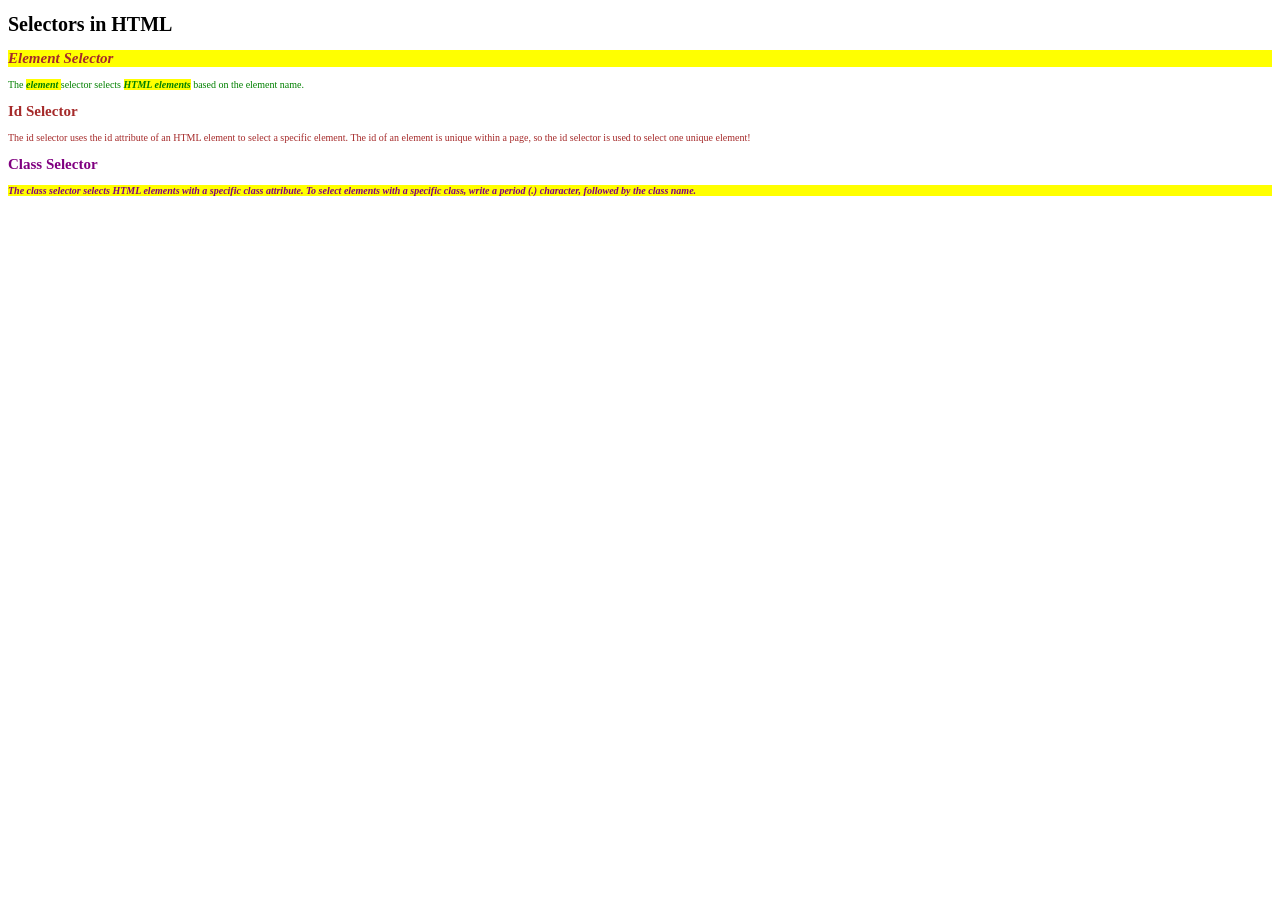
<file: 2.selectors/index.html>
<!DOCTYPE html>
<html lang="en">
<head>
    <meta charset="UTF-8">
    <meta name="viewport" content="width=device-width, initial-scale=1.0">
    <title>CSS Selectors</title>
    <link rel="stylesheet" href="style.css">
</head>
<body>
    <header>
        <h1>Selectors in HTML</h1>
    </header>
    <main>
        <article id="first">
            <h2 class="highlight">Element Selector</h2>
            <p>The <span class="highlight">element </span>selector selects <span class="highlight">HTML elements</span> based on the element name.</p>
        </article>
        <article id="second" class="purple">
            <h2>Id Selector</h2>
            <p>The id selector uses the id attribute of an HTML element to select a specific element. The id of an element is unique within a page, so the id selector is used to select one unique element!</p>
        </article>
        <article id="third" class="purple">
            <h2>Class Selector</h2>
            <p class="highlight">The class selector selects HTML elements with a specific class attribute. To select elements with a specific class, write a period (.) character, followed by the class name.</p>
        </article>
    </main>
    
    
</body>
</html>
</file>
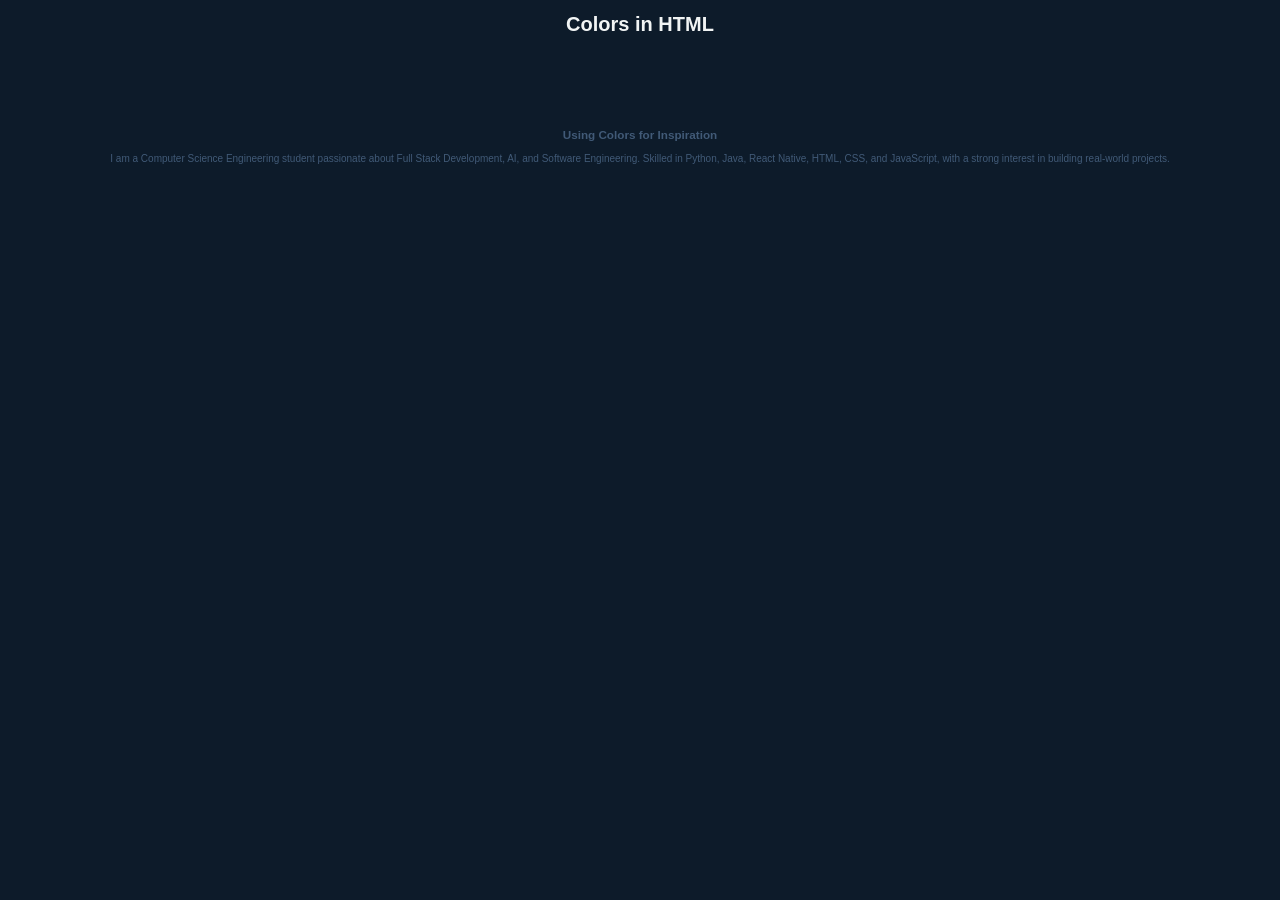
<file: 3.colors/index.html>
<!DOCTYPE html>
<html lang="en">
<head>
    <meta charset="UTF-8">
    <meta name="viewport" content="width=device-width, initial-scale=1.0">
    <title>CSS Colors</title>
    <link rel="stylesheet" href="style.css">
</head>
<body>
    <header>
        <h1>Colors in HTML</h1>
    </header>
    <main>
        <article>
            <h3>Using Colors for Inspiration </h3>
       <p>
        I am a Computer Science Engineering student passionate about Full Stack Development, AI, and Software Engineering. Skilled in Python, Java, React Native, HTML, CSS, and JavaScript, with a strong interest in building real-world projects.
       </p>
        </article>
    </main>
</body>
</html>
</file>
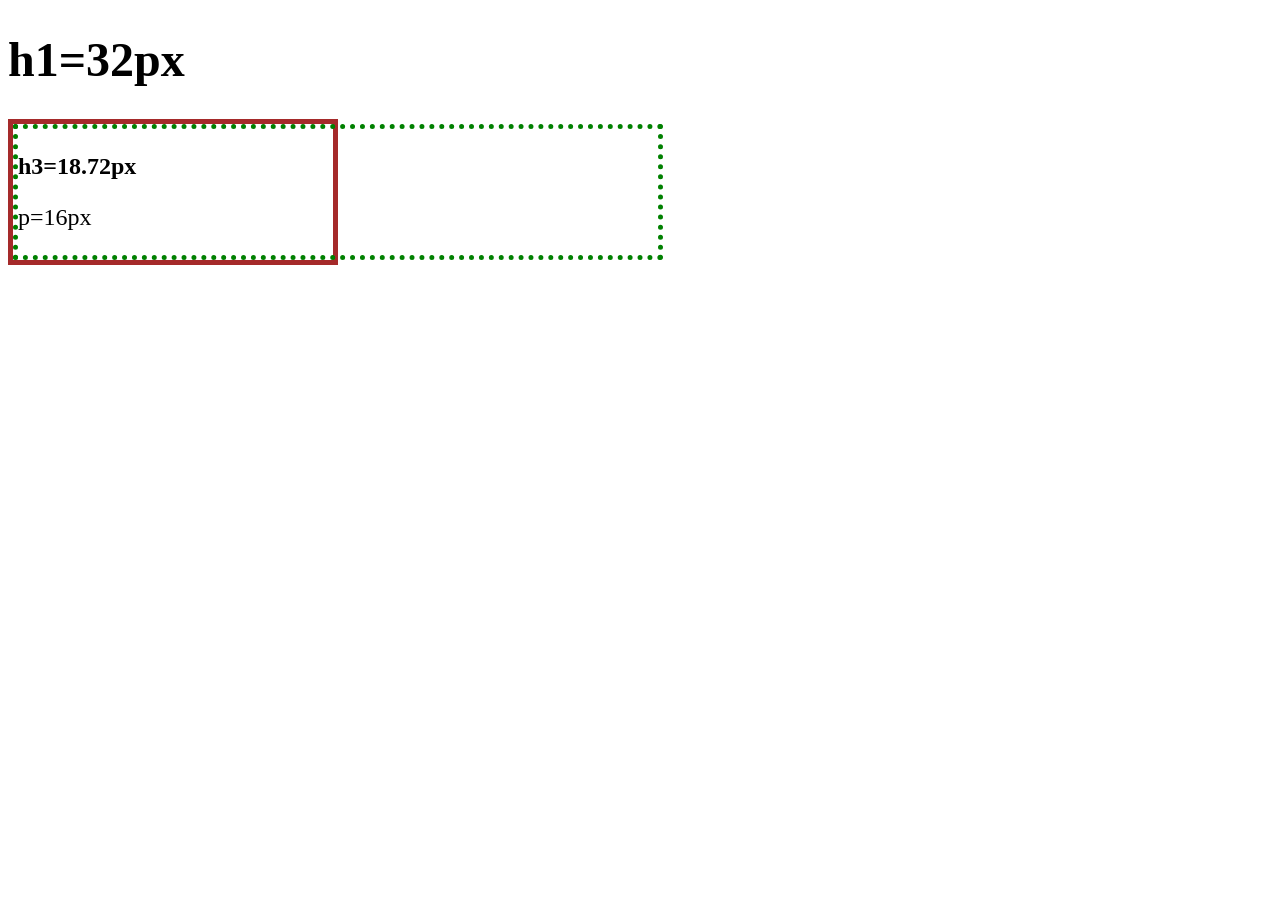
<file: 4.units/index.html>
<!DOCTYPE html>
<html lang="en">
<head>
    <meta charset="UTF-8">
    <meta name="viewport" content="width=device-width, initial-scale=1.0">
    <title>CSS Units</title>
    <link rel="stylesheet" href="style.css">
</head>
<body>
    <header>
        <h1>h1=32px</h1>
    </header>
    <main>
        <section>
            <h3>h3=18.72px</h3>
            <p>p=16px</p>
        </section>
    </main>
</body>
</html>
</file>
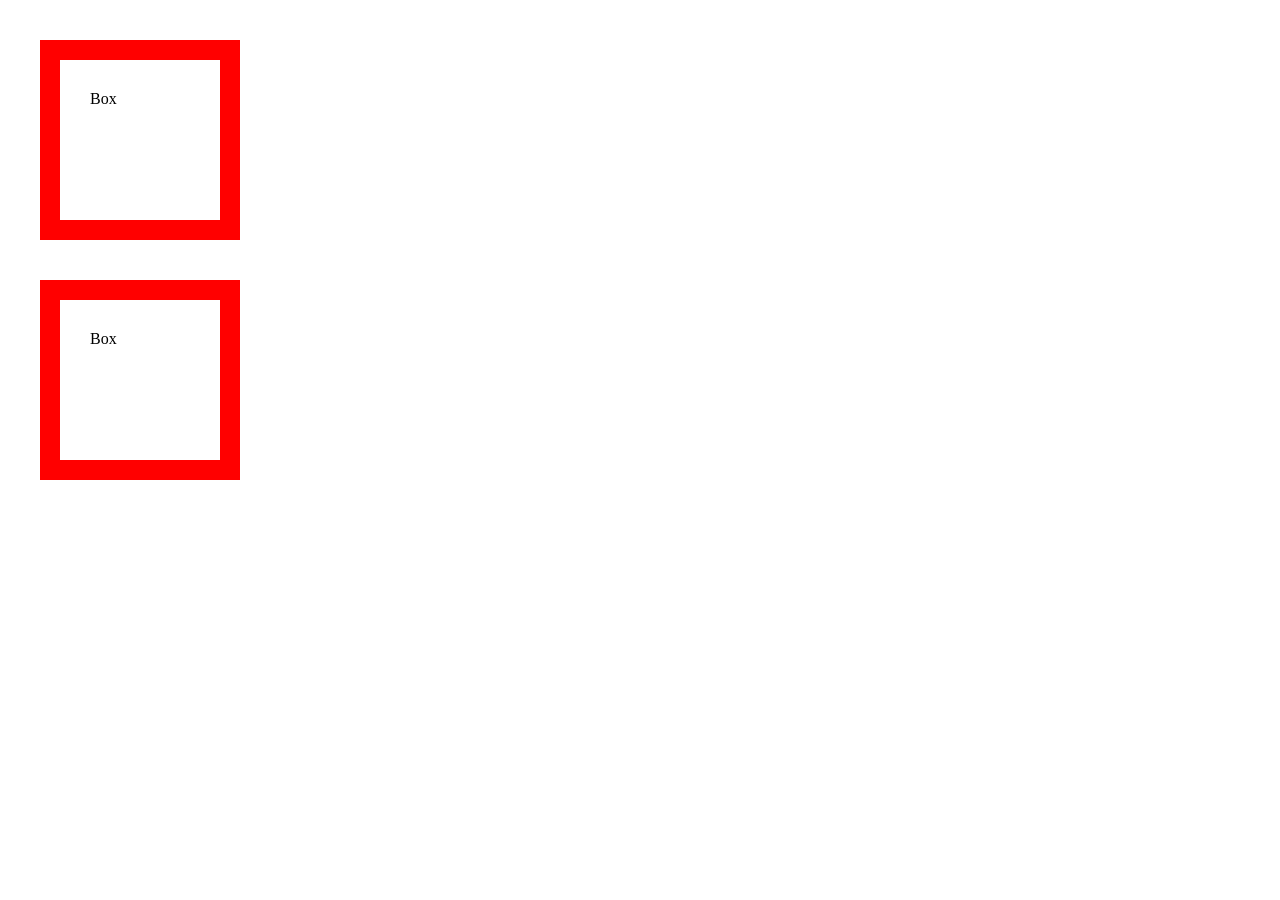
<file: 5.box-model/index.html>
<!DOCTYPE html>
<html lang="en">
<head>
    <meta charset="UTF-8">
    <meta name="viewport" content="width=device-width, initial-scale=1.0">
    <title>CSS Box-Model</title>
    <link rel="stylesheet" href="style.css">
</head>
<body>
    
    <div class="box">
        Box
    </div>
    <div class="box">
        Box
    </div>

</body>
</html>
</file>
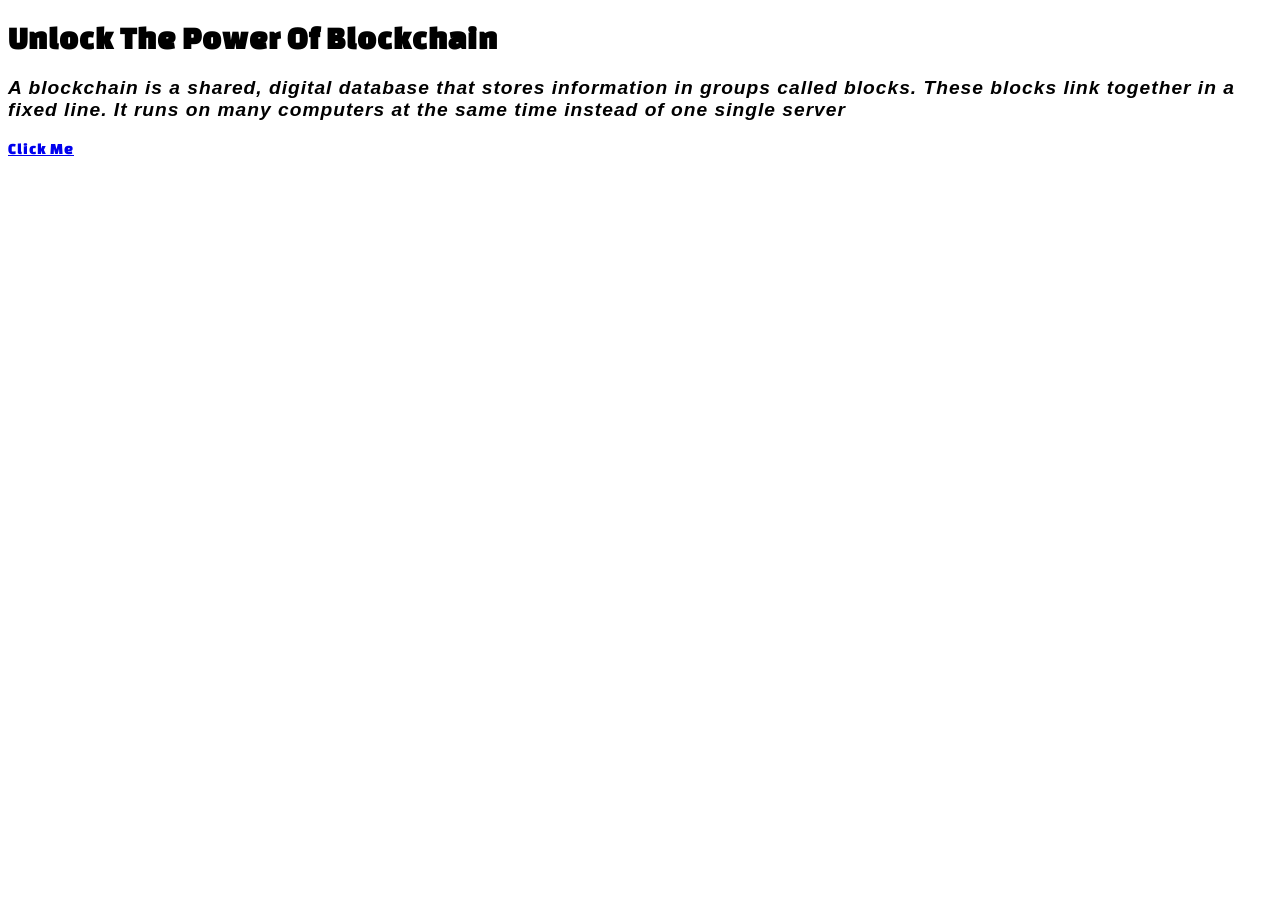
<file: 6.text-fonts/index.html>
<!DOCTYPE html>
<html lang="en">
<head>
    <meta charset="UTF-8">
    <meta name="viewport" content="width=device-width, initial-scale=1.0">
    <title> text-font formatting</title>
    
<link rel="preconnect" href="https://fonts.googleapis.com">
<link rel="preconnect" href="https://fonts.gstatic.com" crossorigin>
<link href="https://fonts.googleapis.com/css2?family=Changa+One:ital@0;1&display=swap" rel="stylesheet">

    <link rel="stylesheet" href="style.css">
</head>
<body>
    
    <h1>Unlock The Power Of Blockchain</h1>
    <p>A blockchain is a shared, 
        digital database that stores information in groups called blocks. These blocks link together in a fixed line. It runs on many computers at the same time instead of one single server</p>
        <a href="#">Click Me</a>
   
   
    </body>
</html>
</file>
<file: 2.selectors/style.css>
*{
    font-family: cursive;
}
body {
    font-size: 10px;
}
p:hover{
    font-family: monospace ;
}
#first>p{
    color: green;
}
#first, #second{
    color: brown;
}

.purple{
    color: purple;
    font-family: monospace;
}
.highlight{
    background-color: yellow;
    font-weight: bolder;
    font-style: italic;
}
</file>
<file: 3.colors/style.css>
body{
    font-size: 10px;
    font-family: Arial, Helvetica, sans-serif;
    text-align: center;
    color: rgb(241, 244, 244); 
    background-color: #0d1b2a;
}
article{
    color: #415a77;
    padding: 40px;
    margin: 40px;
    border-radius: 4px;
}
</file>
<file: 4.units/style.css>
main{
    border: 5px solid brown;
    /* width: 50%; */
    width: 25vw;
}

h1{
   font-size: 3rem;
}
h3{
    font-size: 1.5rem;
}
p{
    font-size: 1.5rem;
}
section{
    border: 5px dotted green;
    width: 50vw;
    

}
</file>
<file: 5.box-model/style.css>
*{
    margin: 0;
    padding: 0;
    box-sizing: border-box;
}

.box{
    width: 200px;
    height: 200px;
    border: 20px solid red ;
    padding:  30px;
    margin: 40px;
    
}
</file>
<file: 6.text-fonts/style.css>
body{
    font-family: "Changa one", sans-serif;
    letter-spacing: 1px;
    
}

h1{
    /* color:rgb(0, 55, 255);
    text-shadow: 0 0 5px rgb(67, 19, 244);
    text-align: center;
    text-transform: capitalize;
    text-decoration: dotted;
    text-decoration-color: black;
    text-decoration-style: wavy;
    text-decoration-line: underline;
    text-indent: 2px;
    letter-spacing: 2px; */

   


}

p{
    font-family: Verdana, Geneva, Tahoma, sans-serif;
    font-size: 1.2rem;
    font-weight: 600;
    font-style: italic;
     

}
</file>
